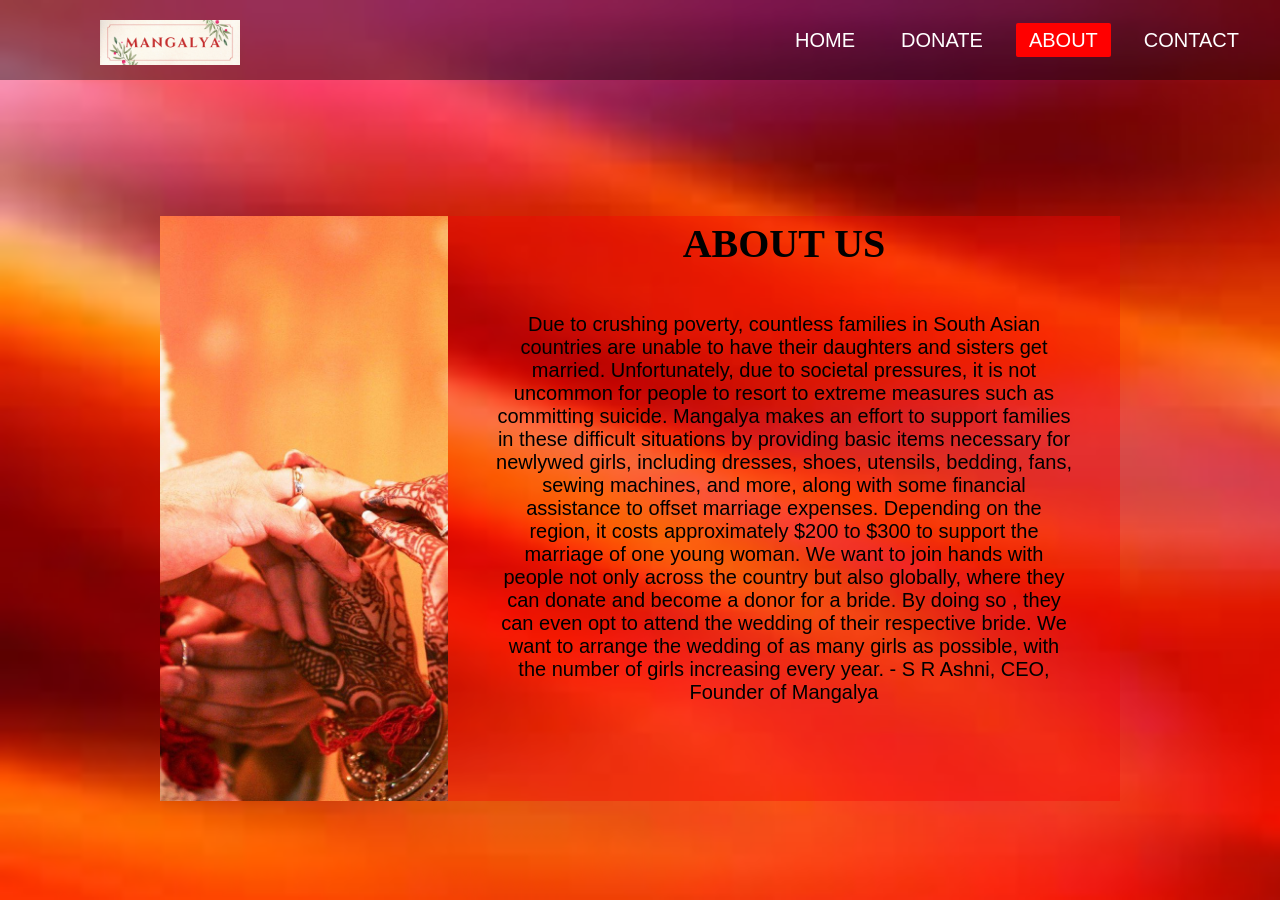
<file: about.html>
<!DOCTYPE html>
<html lang="en">
<head>
    <meta charset="UTF-8">
    <link href="https://fonts.googleapis.com/css2?family=Dancing+Script:wght@600&display=swap" rel="stylesheet">
	<title>MANGALYA</title>
	<link rel="stylesheet" href="aboutstyle.css">
</head>
<body>
	<div class="wrapper">
			<nav class="navbar">
				<img class="logo" src="logo.png" href="index.html">
				<ul>
					<li><a href="index.html">HOME</a></li>
					<li><a href="donate.html">DONATE</a></li>
					<li><a class="active" href="about.html">ABOUT</a></li>
					<li><a href="contact.html">CONTACT</a></li>
				</ul>
			</nav>
        </div>
        
        <div class="container">
            <div class="text">
                <br>
                <h1>ABOUT US</h1>
                <br><br>
                <p>
                    Due to crushing poverty, countless families in South Asian countries are unable to have their daughters and sisters get married. Unfortunately, due to societal pressures, it is not uncommon for people to resort to extreme measures such as committing suicide. Mangalya makes an effort to support families in these difficult situations by providing basic items necessary for newlywed girls, including dresses, shoes, utensils, bedding, fans, sewing machines, and more, along with some financial assistance to offset marriage expenses. Depending on the region, it costs approximately $200 to $300 to support the marriage of one young woman. We want to join hands with people not only across the country but also globally, where they can donate and become a donor for a bride. By doing so , they can even opt to attend the wedding of their respective bride. We want to arrange the wedding of as many girls as possible, with the number of girls increasing every year. 
                                                                                                                     - S R Ashni, CEO, Founder of Mangalya
                </p>
            </div>
            <div class="img">
            </div>
</body>
</html>
</file>
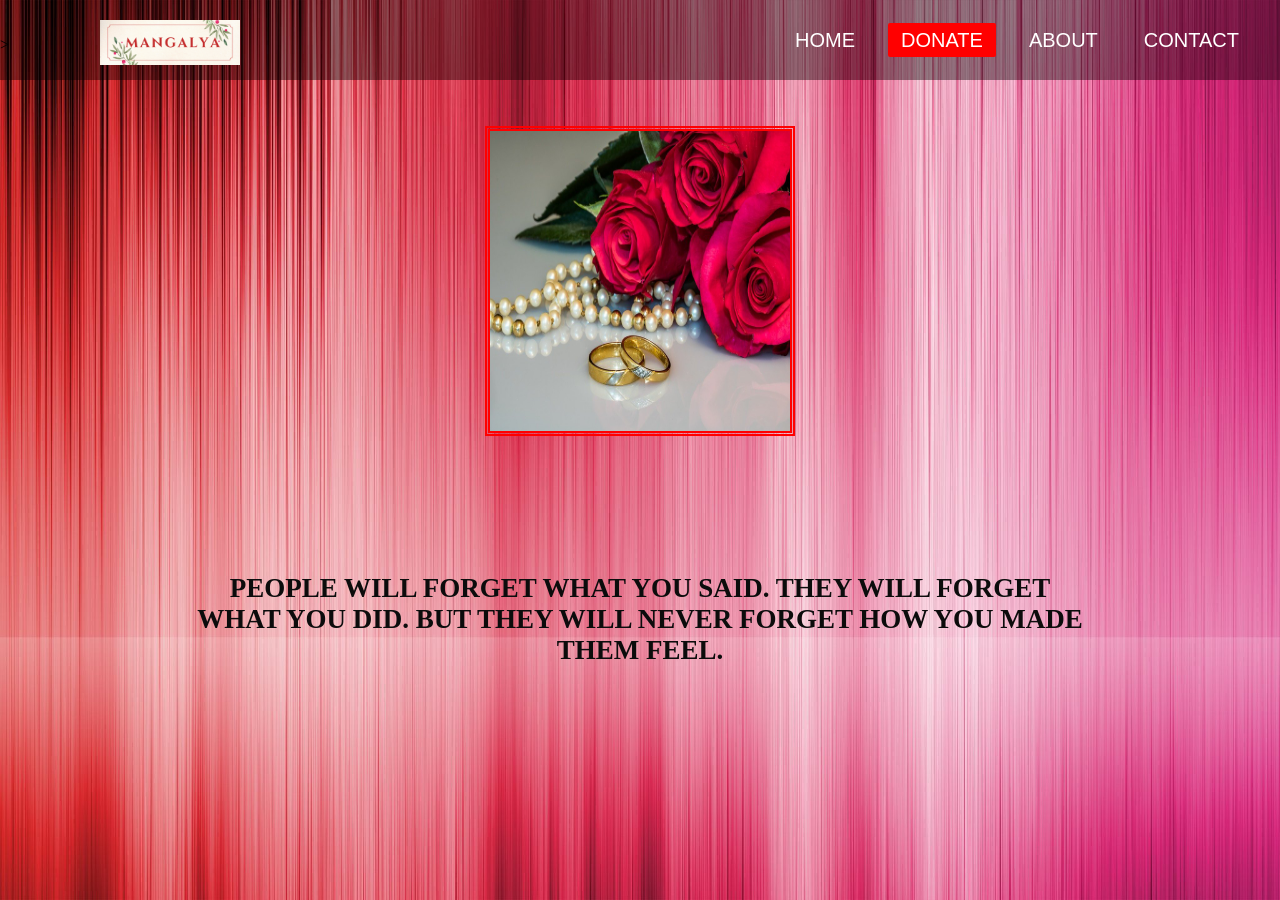
<file: donate.html>
<!DOCTYPE html>
<html lang="en">
	
<head>
	<meta charset="UTF-8">
	<title>MANGALYA</title>
	<link rel="stylesheet" href="donatestyle.css">
</head>
<body>
	<div class="wrapper">
			<nav class="navbar">
				<img class="logo" src="logo.png" href="index.html">
				<ul>
					<li><a href="index.html">HOME</a></li>
					<li><a class="active" href="donate.html">DONATE</a></li>
					<li><a href="about.html">ABOUT</a></li>
					<li><a href="contact.html">CONTACT</a></li>
				</ul>
			</nav>
			<br><br>
			<div class="center"><h1><br><br><br><br><br><br><br><br>People will forget what you said. They will forget what you did. But they will never forget how you made them feel.</h1></div>
			><br><br><br><br><br>
			<center>
				<img style="border:5px double red;" src="donateim.jpg" width="300" height="300">
			</center>
			<br><br><br><br><br><br><br>
			<center>
				<div class="razorpay-embed-btn" data-url="https://pages.razorpay.com/pl_IJmz20eKtD6wZh/view" data-text="DONATE NOW" data-color="#FF0000" data-size="large">
					<script>
					  (function(){
						var d=document; var x=!d.getElementById('razorpay-embed-btn-js')
						if(x){ var s=d.createElement('script'); s.defer=!0;s.id='razorpay-embed-btn-js';
						s.src='https://cdn.razorpay.com/static/embed_btn/bundle.js';d.body.appendChild(s);} else{var rzp=window['__rzp__'];
						rzp && rzp.init && rzp.init()}})();
					</script>
				  </div>
				</center>	
		</div>  
</body>
</html>
</file>
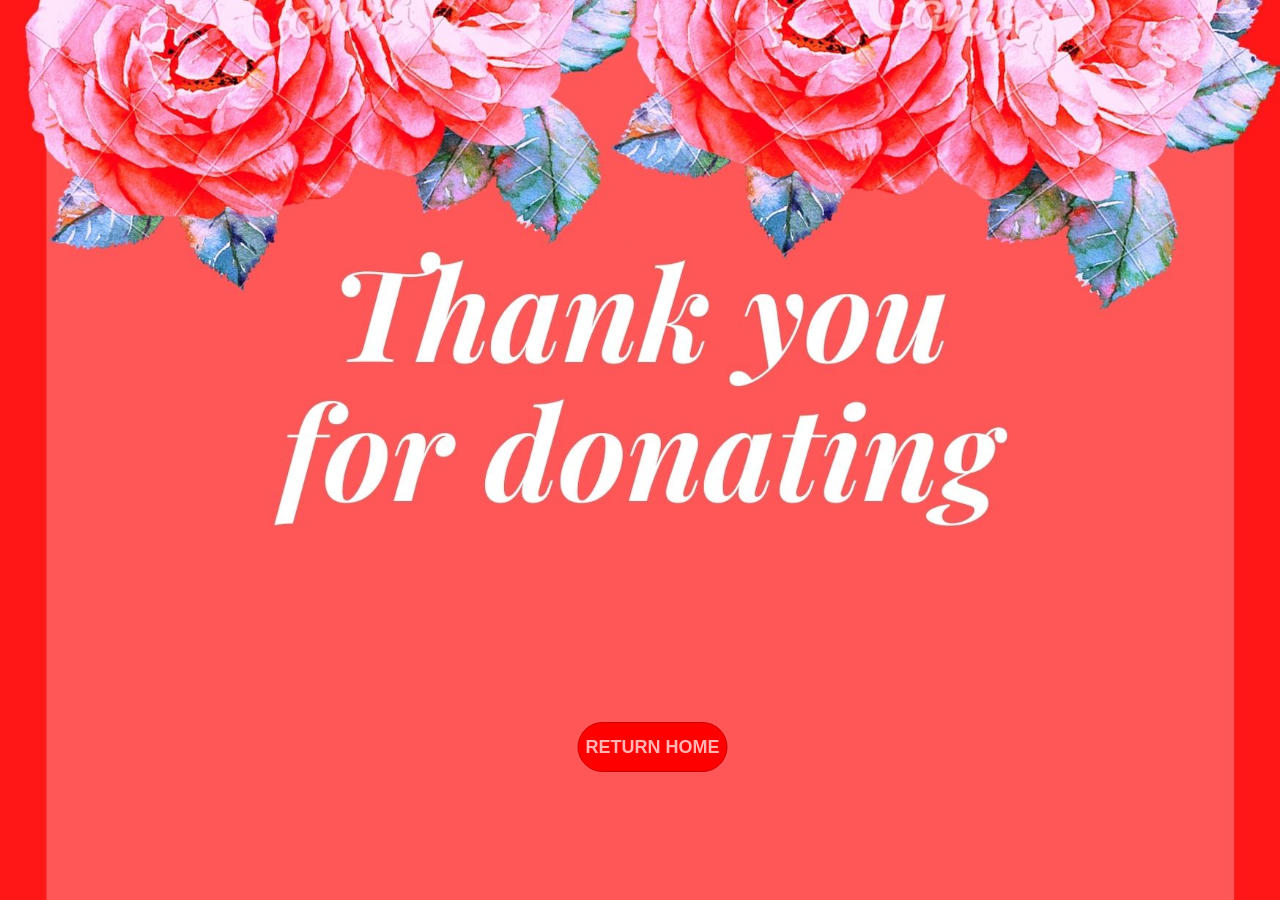
<file: thank.html>
<!DOCTYPE html>
<html lang="en">
<head>
	<meta charset="UTF-8">
	<title>MANGALYA</title>
	<link rel="stylesheet" href="thankstyle.css">
</head>
<body>
	<div class="wrapper">
			<div class="center">
			<div class="buttons">
                <br><br><br><br><br><br><br><br><br><br><br><br><br><br><br><br><br><br><br><br><br><br><br><br><br><br><br><br>
			<button class="btn2" onclick="window.location.href='https://srashni.github.io/mangalya/'">RETURN HOME</button>
		</div>
		</div>
</body>
</html>
</file>
<file: aboutstyle.css>
@import url('https://fonts.googleapis.com/css?family=Roboto:700&display=swap');
*{
	padding: 0;
	margin: 0;
}
.wrapper{
	background: url(aboutbg.jpg) no-repeat;
	background-size: cover;
    height: 100vh;
    margin: 0;
    padding: 0;
}
.navbar{
	position: fixed;
	height: 80px;
	width: 100%;
	top: 0;
	left: 0;
	background: rgba(0,0,0,0.4);
}
.navbar .logo{
	width: 140px;
	height: auto;
	padding: 20px 100px;
}
.navbar ul{
	float: right;
	margin-right: 20px;
}
.navbar ul li{
	list-style: none;
	margin: 0 8px;
	display: inline-block;
	line-height: 80px;
}
.navbar ul li a{
	font-size: 20px;
	font-family:"Comic Sans MS", cursive, sans-serif;
	color: white;
	padding: 6px 13px;
	text-decoration: none;
	transition: .4s;
}
.navbar ul li a.active,
.navbar ul li a:hover{
	background: red;
	border-radius: 2px;
}
.wrapper .center{
	position: absolute;
	left: 50%;
	top: 55%;
	transform: translate(-50%, -50%);
	font-family: sans-serif;
	user-select: none;
}
.center h1{
	color: #8B0000;
	font-size: 60px;
	text-transform: uppercase;
	width: 900px;
	font-weight: bold;
	text-align: center;
}
.center .buttons{
	margin: 35px 280px;
}
.buttons button{
	height: 50px;
	width: 150px;
	font-size: 18px;
	font-weight: 600;
	color: #ffb3b3;
	background: red;
	outline: none;
	cursor: pointer;
	border: 1px solid #cc0000;
	border-radius: 25px;
	transition: .4s;
}
.buttons .btn2{
	margin-left: 25px;
}
.buttons button:hover{
	background: #cc0000;
}
.container{
    background: #f7040460;
    height: 65vh;
    width: 75%;
	position: absolute;
	font-family:"Comic Sans MS", cursive, sans-serif;
    top: 50%;
    left: 50%;
	transform: translate(-50%,-40%);
}
.container h1
{
	font-family:"sans-serif";
}
.img{
    height: 100%;
    width: 30%;
    background: url("bg.jpg")no-repeat;
    background-size: cover;
    background-position: center;
}
.text{
    width: 60%;
    padding: 10px 10px;
    position: absolute;
    top: 40%;
    left: 65%;
    transform: translate(-50%,-50%);
    text-align: center;
    font-size: 20px;
}
</file>
<file: donatestyle.css>
@import url('https://fonts.googleapis.com/css?family=Roboto:700&display=swap');
*{
	padding: 0;
	margin: 0;
}
.wrapper{
	background: url(donatebg.jpg) no-repeat;
	background-size: cover;
	height: 100vh;
}
.navbar{
	position: fixed;
	height: 80px;
	width: 100%;
	top: 0;
	left: 0;
	background: rgba(0,0,0,0.4);
}
.navbar .logo{
	width: 140px;
	height: auto;
	padding: 20px 100px;
}
.navbar ul{
	float: right;
	margin-right: 20px;
}
.navbar ul li{
	list-style: none;
	margin: 0 8px;
	display: inline-block;
	line-height: 80px;
}
.navbar ul li a{
	font-size: 20px;
	font-family:"Comic Sans MS", cursive, sans-serif;
	color: white;
	padding: 6px 13px;
	text-decoration: none;
	transition: .4s;
}
.navbar ul li a.active,
.navbar ul li a:hover{
	background: red;
	border-radius: 2px;
}
.wrapper .center{
	position: absolute;
	left: 50%;
	top: 55%;
	transform: translate(-50%, -50%);
	font-family: sans-serif;
	user-select: none;
}
.center h1{
	color: #0c0c0c;
	font-size: 27px;
	font-family:"sans-serif";
	text-transform: uppercase;
	width: 900px;
	font-weight: bold;
	text-align: center;
}
.center .buttons{
	margin: 35px 280px;
}
.buttons button{
	height: 50px;
	width: 150px;
	font-size: 18px;
	font-weight: 600;
	color: #ffb3b3;
	background: red;
	outline: none;
	cursor: pointer;
	border: 1px solid #cc0000;
	border-radius: 25px;
	transition: .4s;
}
.buttons .btn2{
	margin-left: 25px;
}
.buttons button:hover{
	background: #cc0000;
}
</file>
<file: thankstyle.css>
@import url('https://fonts.googleapis.com/css?family=Roboto:700&display=swap');
*{
	padding: 0;
	margin: 0;
}
.wrapper{
	background: url(thank.jpg) no-repeat;
	background-size: cover;
	height: 100vh;
}
.navbar{
	position: fixed;
	height: 80px;
	width: 100%;
	top: 0;
	left: 0;
	background: rgba(0,0,0,0.4);
}
.navbar .logo{
	width: 140px;
	height: auto;
	padding: 20px 100px;
}
.navbar ul{
	float: right;
	margin-right: 20px;
}
.navbar ul li{
	list-style: none;
	margin: 0 8px;
	display: inline-block;
	line-height: 80px;
}
.navbar ul li a{
	font-size: 20px;
	font-family:"Comic Sans MS", cursive, sans-serif;
	color: white;
	padding: 6px 13px;
	text-decoration: none;
	transition: .4s;
}
.navbar ul li a.active,
.navbar ul li a:hover{
	background: red;
	border-radius: 2px;
}
.wrapper .center{
	position: absolute;
	left: 50%;
	top: 55%;
	transform: translate(-50%, -50%);
	font-family: sans-serif;
	user-select: none;
}
.center h1{
	color: #8B0000;
	font-size: 60px;
	font-family:"sans-serif";
	text-transform: uppercase;
	width: 900px;
	font-weight: bold;
	text-align: center;
}
.center .buttons{
	margin: 35px 280px;
	font-family:"sans-serif";
} 
.buttons button{
	height: 50px;
	width: 150px;
	font-size: 18px;
	font-weight: 600;
	color: #ffb3b3;
	background: red;
	outline: none;
	cursor: pointer;
	border: 1px solid #cc0000;
	border-radius: 25px;
	transition: .4s;
}
.buttons .btn2{
	margin-left: 25px;
}
.buttons button:hover{
	background: #cc0000;
}
</file>
